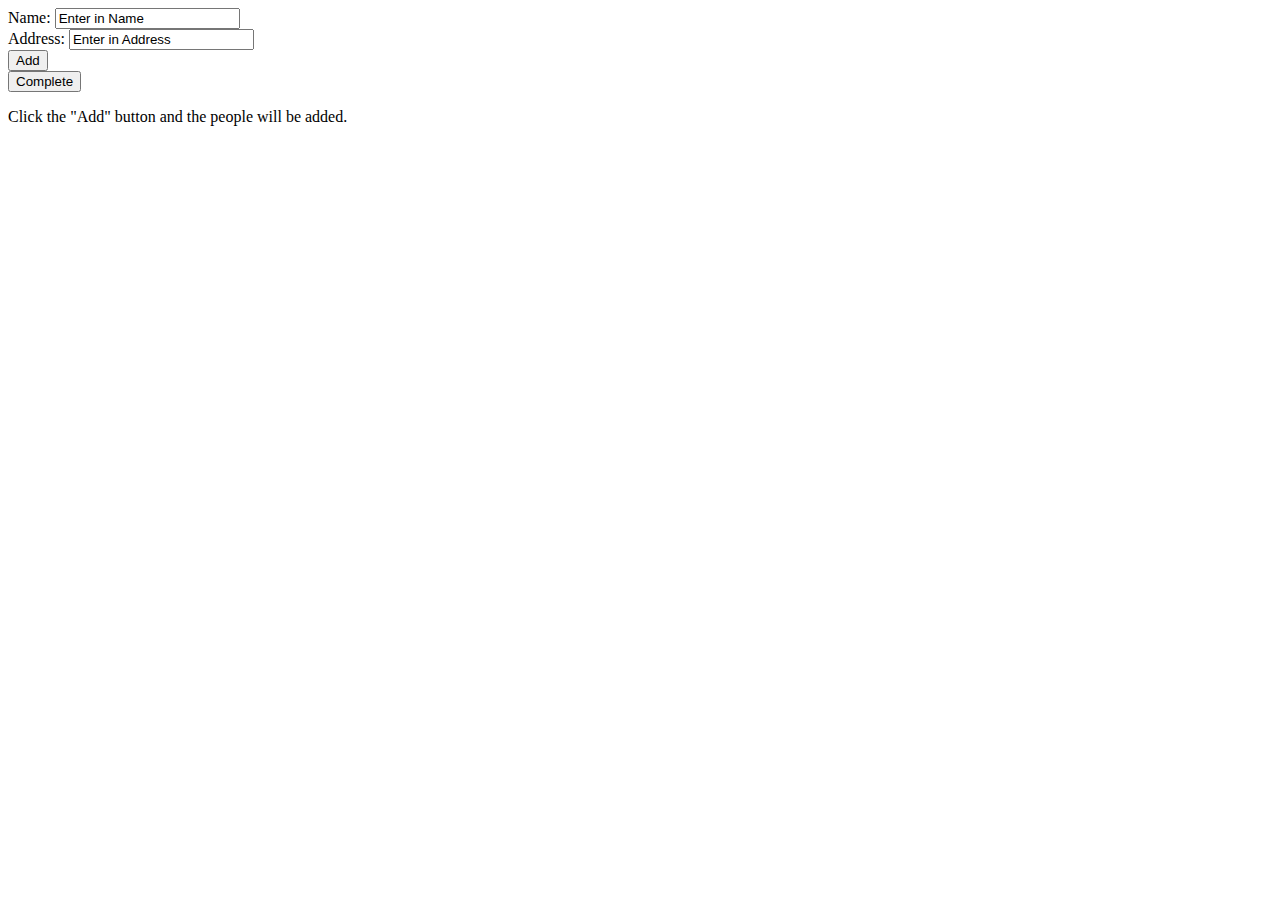
<file: GFS.html>
<!DOCTYPYPE html> 
<html>
	<head>
		<title>User Input</title> 
	</head>
	
	<body>


		Name:   <input type="text" name="Name" id="nameInput" value="Enter in Name"><br>
		Address: <input type="text" name="Address" id="addressInput" value="Enter in Address"><br>
		
		
		<button "add" type = "submit" value = "addd" name = "addition" id = "additio" onclick = addFunc();>Add</button><br>	
		<button type = "submit" form = "namadr" value = "complete" onclick="alert(nameadr);">Complete</button><br>
				

	<script id = nameadr>
	
			var nameadr = {
				name: [],
				adr: []};
			function addFunc(){
				nameadr.name.push(document.getElementById("nameInput").value)
				nameadr.adr.push(document.getElementById("addressInput").value)
			}
			document.getElementById("additio").onclick = addFunc;

	
	</script> 

<p>Click the "Add" button and the people will be added.</p>

	</body> 
	

</html>
</file>
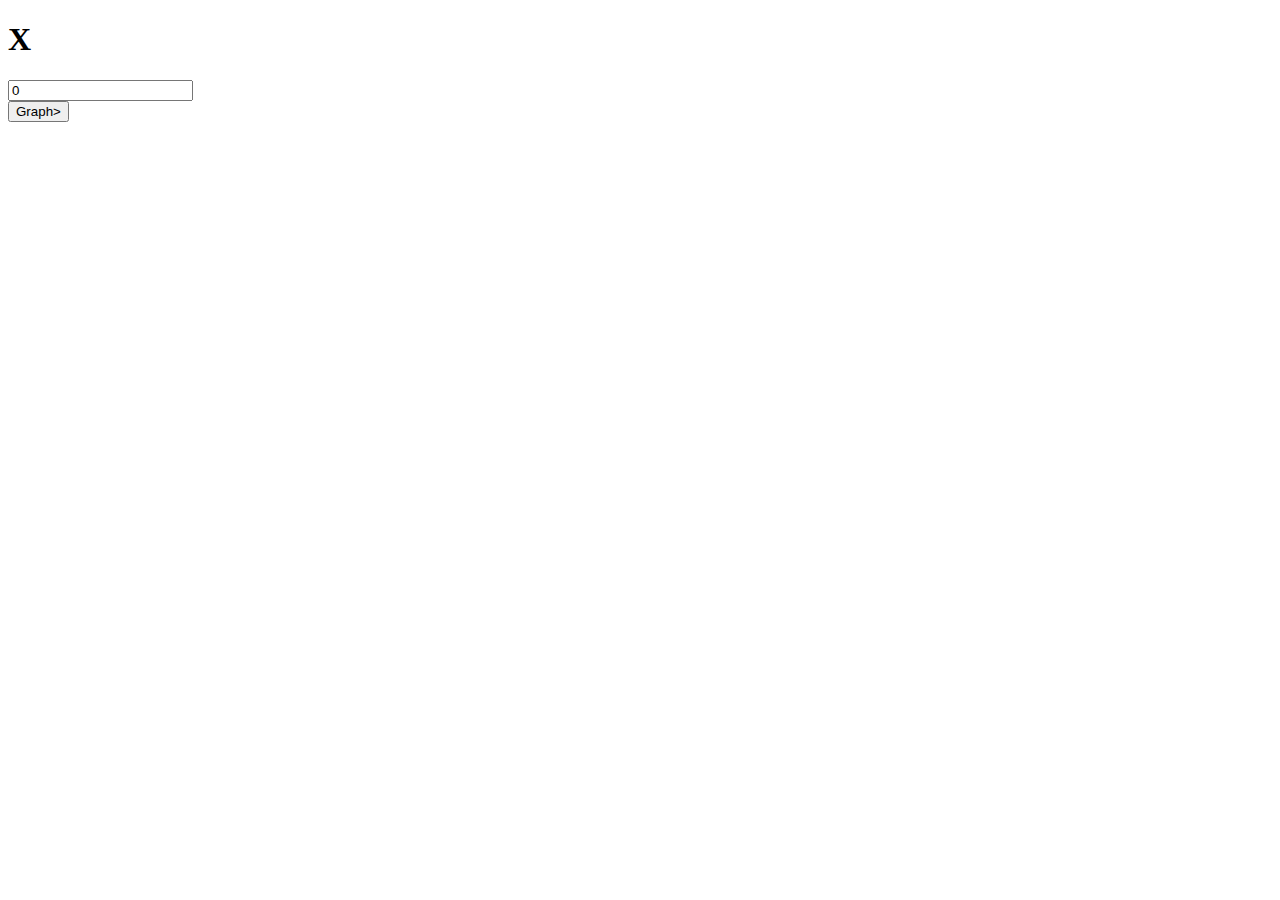
<file: index2.html>
<!DOCTYPE html>
	<html>
		<h1>X</h1>
		<input type="number" id="X" value="0"><br>
		<button id="SubmitX" onclick="graph">Graph></button><br>
		<canvas id="Graph" onclick="zoom" width="500px" height="500px"></canvas>
		<script>
			var c=document.getElementById("Graph");
			var ctx=c.getContext("2d");
			var s=1;
			var w=c.width;
			var h=c.height;
			var hw=w/2;
			var hh=h/2;
			ctx.translate(c.width/2,c.height/2);
			function graph(){
				ctx.beginPath();
					ctx.fillStyle="0";
					ctx.fillRect(-1*hw,0,w,1);
					ctx.fillRect(0,-1*hh,1,h);
					ctx.fill();
				ctx.closePath();
				for(var i=-1*hw;i<hw;i+=1/s){
					ctx.point(i,);
					ctx.point(i,i);
				}
			}
			function zoom(){
				var cx=c.clientX;
				var cy=c.clientY;
				ctx.translate(cx,cy);
				s=s*2;
				ctx.scale(s);
				ctx.translate(-1*cx,-1*cy);
				graph();
			}
		</script>
	</html>
</file>
